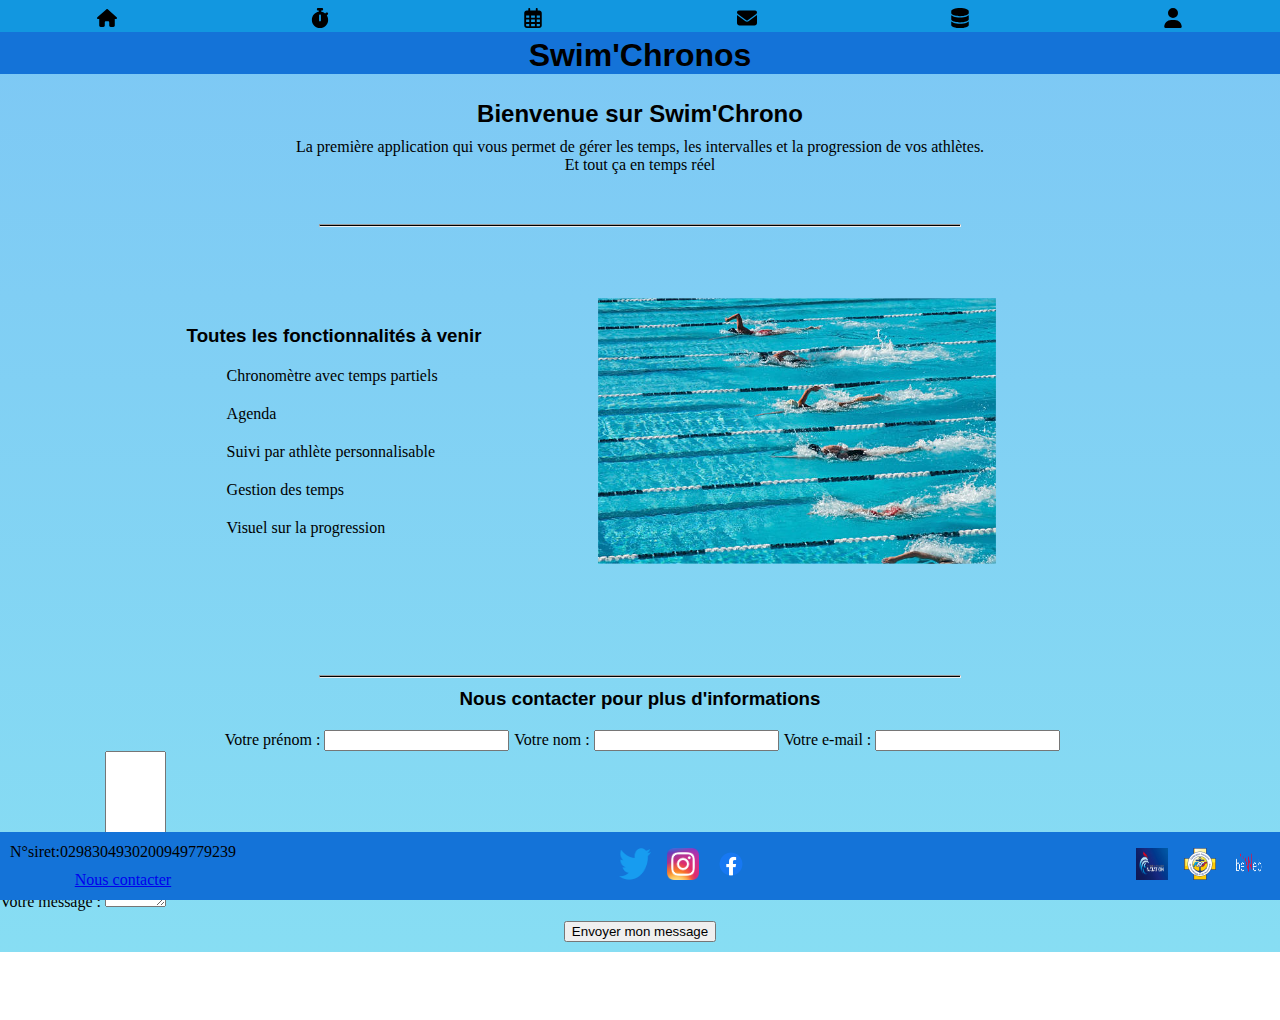
<file: index.html>
<!DOCTYPE html>
<html lang="en">
<head>
    <meta charset="UTF-8">
    <meta name="viewport" content="width=device-width, initial-scale=1.0">
    <link href="./Styles/style.css" rel="stylesheet">
    <title>Swim'Chronos</title>
</head>
<body>
    <header>
        <nav>
            <a href="#"><img class="icon_nav" src="./icons/house-solid.svg" title="home"/></a>
            <a href="./Content/chrono.html"><img class="icon_nav" src="./icons/stopwatch-solid.svg" title="Chronos"/></a>
            <a href="#"><img class="icon_nav" src="./icons/calendar-days-regular.svg" title="Agenda"/></a>
            <a href="#infos"><img class="icon_nav" src="./icons/envelope-solid.svg" title="Nous contacter"/></a>
            <a href="#"><img class="icon_nav" src="./icons/database-solid.svg" title="Gestion Athlètes"/></a>
            <a href="#"><img class="icon_nav" src="./icons/user-solid.svg" title="Login"/></a>
        </nav>
        <h1>Swim'Chronos</h1>  
    </header>
    
    <!-- <?php include("./Content/header.php")?> -->

    <main>
        <section id="presentation">
            <h2> Bienvenue sur Swim'Chrono</h2> 
            <p> La première application qui vous permet de gérer les temps, les intervalles et la progression de vos athlètes.<br/>
                Et tout ça en temps réel</p>

            <hr />
        </section>
        <section id="description">
            <div>
                <h3>Toutes les fonctionnalités à venir</h3>
                <ul>
                    <li>Chronomètre avec temps partiels</li>
                    <li>Agenda</li>
                    <li>Suivi par athlète personnalisable</li>
                    <li>Gestion des temps</li>
                    <li>Visuel sur la progression</li>
                </ul>
            </div>
            <img id="swimmers" src="./backgrounds/nageurs.jpg" alt="swimmers"/>
        </section>

        <hr />

        <section id="infos">
            <h3>Nous contacter pour plus d'informations</h3>
            <form>
                <div id="group_pnm">
                    <div class="prenom">
                        <label for="prenom">Votre prénom :</label>
                        <input type="text" name="prenom" id="prenom" required>
                    </div>
                    <div class="nom">
                        <label for="nom">Votre nom :</label>
                        <input type="text" name="nom" id="nom" required>
                    </div>
                    <div class="email">
                        <label for="email">Votre e-mail :</label>
                        <input type="email" name="email" id="email" required>
                    </div>
                </div>
                <div id="div_msg    ">
                    <label for="msg">Votre message :</label>
                    <textarea name="msg" id="mg" cols="5" rows="10" required></textarea>
                </div>
                <div id="div_sub">
                    <input type="submit" value="Envoyer mon message"/>
                </div>
            </form>
            
        </section>
    </main>
    <footer>
        <div id="footer_links">
            <p> N°siret:0298304930200949779239</p>
            <a href="#">Nous contacter</a>
        </div>
        <div id="footer_social">
            <a href="https://twitter.com/?lang=fr"><img class="icon" src="./icons/Social/Logo_of_Twitter.svg.png" alt="logo twitter"/></a>
            <a href="https://instagram.com/?lang=fr"><img class="icon" src="./icons/Social/Instagram_icon.png" alt="logo twitter"/></a>
            <a href="https://facebook.com/?lang=fr"><img class="icon" src="./icons/Social/facebook-logo-0.png" alt="logo twitter"/></a>
        </div>
        <div id="footer_icons">
                <img class="icon" src="./icons/logo-ffn.jpg" alt="logo FFN"/>
                <img class="icon" src="./icons/Ffss.svg.png" alt="logo FFSS"/>
                <img class="icon" src="./icons/beWebBlancWeb.png" alt="logo FFSS"/>
        </div>
    </footer> 
</body>

</html>
</file>
<file: Styles/style.css>
/* Variables and include */
@font-face {
	font-family: 'Lato';
	src: url(‘/fonts/Lato/Lato.ttf’) format(‘truetype’)
} 

:root{
    --topBotColor:rgba(20, 115, 216, 1);
    --mainColor: rgba(21, 157, 236, 0.553);
    --navColor: rgba(16, 188, 231, 0.5);
}

/* responsive */
@media screen and (max-width: 400px){
    #swimmers{
        width: 350px;
    }
    #footer_links{
        width: 100%;
    }
}

/* General managment */

*{
    margin: 0;
}

html{
    height: 100%;
}

/* Top */

header{
    background-color: var(--topBotColor);
    position: sticky;
    top: 0;
    z-index: 150;
}

nav{
    display: flex;
    justify-content:space-around;
    background-color: var(--navColor);
    /* border: solid var(--topBotColor) 2px; */
    height: 2em;
}

.icon_nav{
    width: 1.25rem;
    height: 1.25rem;
    margin: 0.5rem;
    
    
}

.icon_nav:hover{
    width: 1.6rem;
    height: 1.9rem;
    position: relative;
    left: -0.75rem;
    top: -0.50rem;
    padding:0 1rem 0.20rem 1rem;
    background-color: var(--topBotColor);
    border-radius: 100% 100% 0 0;
    box-shadow: -0.70em -1em 1em 0 cyan;
    cursor:pointer;
    
    
}

/* 'h' 'li' management */
h1, h2, h3{
    text-align: center;
    font-family: 'Lato', sans-serif;
    padding-top: 5px;
    
}

h1{
    padding: 1.rem 0 1.5rem 0
}

h2{
    padding-top: 1.1em;
}

p{
    padding: 10px;
}

h3, li{
    padding: 10px;
}

ul {
    list-style-type: none;
  }

/* Middle of the page */

main{
   /* background-color: var(--mainColor);  */
   background: linear-gradient(var(--mainColor), var(--navColor));
}

#presentation{
    text-align: center;
}

hr{
    width: 50%;
    margin: auto;
    height: 1px;
    background-color: black;
    margin-top: 2.5rem;
}

#description{
    display: flex;
    justify-content: center;
    flex-wrap: wrap;
    margin-bottom: 0px;
}
#description div{
    display: flex;
    flex-direction: column;
    justify-content: center;
}

#description p{
    text-align: center;
    padding-bottom: 5px;
    padding-top: 5px;
    width: 60%;
    margin: auto;
}

#swimmers{
    scale: 65%;
    z-index: 100;
}

/* form managment */

form{
    display: flex;
    flex-direction: column;
    justify-items: center;
    margin-top: 10px;
}

#group_pnm{
    display: flex;
    flex-wrap: wrap;
    justify-content: center;
}

#div_msg{
    display: flex;
    flex-direction: column;
    justify-content: space-between;
    width: 50%;
    margin: auto;
    margin-top: 20px;
}
#div_sub{
    display: flex;
    justify-content: center;
    margin-top: 10px;
    margin-bottom: 10px;
    color: darkblue;
}

#group_pnm label{
    padding-left: 5px;
}

/*Bottom*/

footer{
    display:flex;
    justify-content: space-between;
    flex-wrap: wrap;
    background-color: var(--topBotColor);
    margin-top: 0;
    position: sticky;
    bottom: 0;
    z-index: 150;
}

#footer_links{
    display:flex;
    flex-direction: column;
    justify-content: space-around;
    flex-wrap: wrap;
    align-content: center;
    justify-content: center;
}


#footer_icons, #footer_social{
    display: flex;
    justify-content: space-around;
    padding: 0.5rem;
}   

#footer_links a{
    text-align: center;
    padding-bottom: 10px;
}

.icon{
    width: 2rem;
    height: 2rem;
    margin: 0.5rem;
}
</file>
